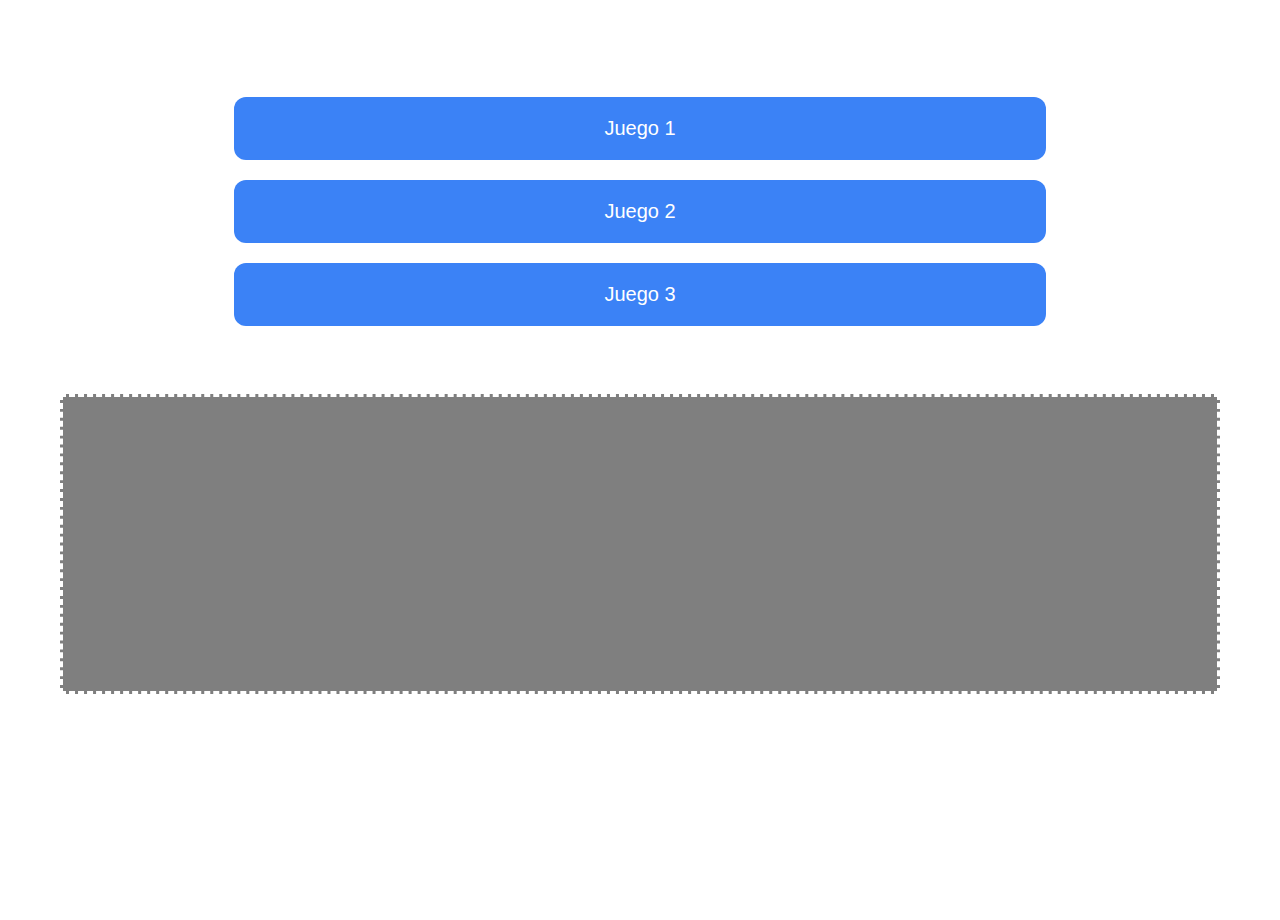
<file: interactivo.html>
<!DOCTYPE html>
<html lang="en">
  <head>
    <meta charset="UTF-8" />
    <meta name="viewport" content="width=device-width, initial-scale=1.0" />
    <title>Document</title>
    <link rel="stylesheet" href="./styles.css" />
  </head>
  <body>
    <main>
      <h1 id="title">Juegos Interactivos</h1>

      <!-- <h2 id="title">ejemplo</h2> -->
      <div id="container">
        <button id="btnGame1" onclick="registrarHermanos()">Juego 1</button>
        <button id="btnGame2">Juego 2</button>
        <button>Juego 3</button>
      </div>
    </main>
    <section>
      <h2>Resultado</h2>
      <div id="game-area"></div>
    </section>
    <!-- Recomendacion: debo crear el script antes de cerrar el body -->
    <script src="./app.js"></script>
  </body>
</html>
</file>
<file: styles.css>
/* reset: Remover estilos por defecto */
* {
  margin: 0;
  padding: 0;
  box-sizing: border-box;
}

body {
  font-family: Verdana, sans-serif;
  /* background-color: #0f172a; */
  background: url(https://png.pngtree.com/thumb_back/fw800/background/20231005/pngtree-vintage-arcade-game-machines-in-an-arcade-room-a-gaming-concept-image_13544355.png);
  background-repeat: no-repeat;
  background-size: cover;
  background-position: center;
  color: #fff;
  max-width: 1200px;
  margin: auto;
  min-height: 100vh;
}

main {
  margin: 20px;
}

h1 {
  text-align: center;
}

#container {
  display: flex;
  flex-direction: column;
  margin-top: 40px;
  justify-content: center;
  /* align-items: center; */
  gap: 20px;
}

button {
  padding: 20px 20px;
  width: 70%;
  margin: auto;
  font-size: 20px;
  color: #fff;
  font-family: Verdana, sans-serif;
  background-color: #3b82f6;
  border: none;
  border-radius: 12px;
  transition: transform 300ms ease-in;
  cursor: pointer;
}

button:hover {
  transform: scale(1.1);
}

section {
  margin: 20px;
}

#game-area {
  min-height: 300px;
  border: dashed 3px #fff;
  margin-top: 20px;
  padding: 20px;
  background-color: rgba(0, 0, 0, 0.5);
}
</file>
